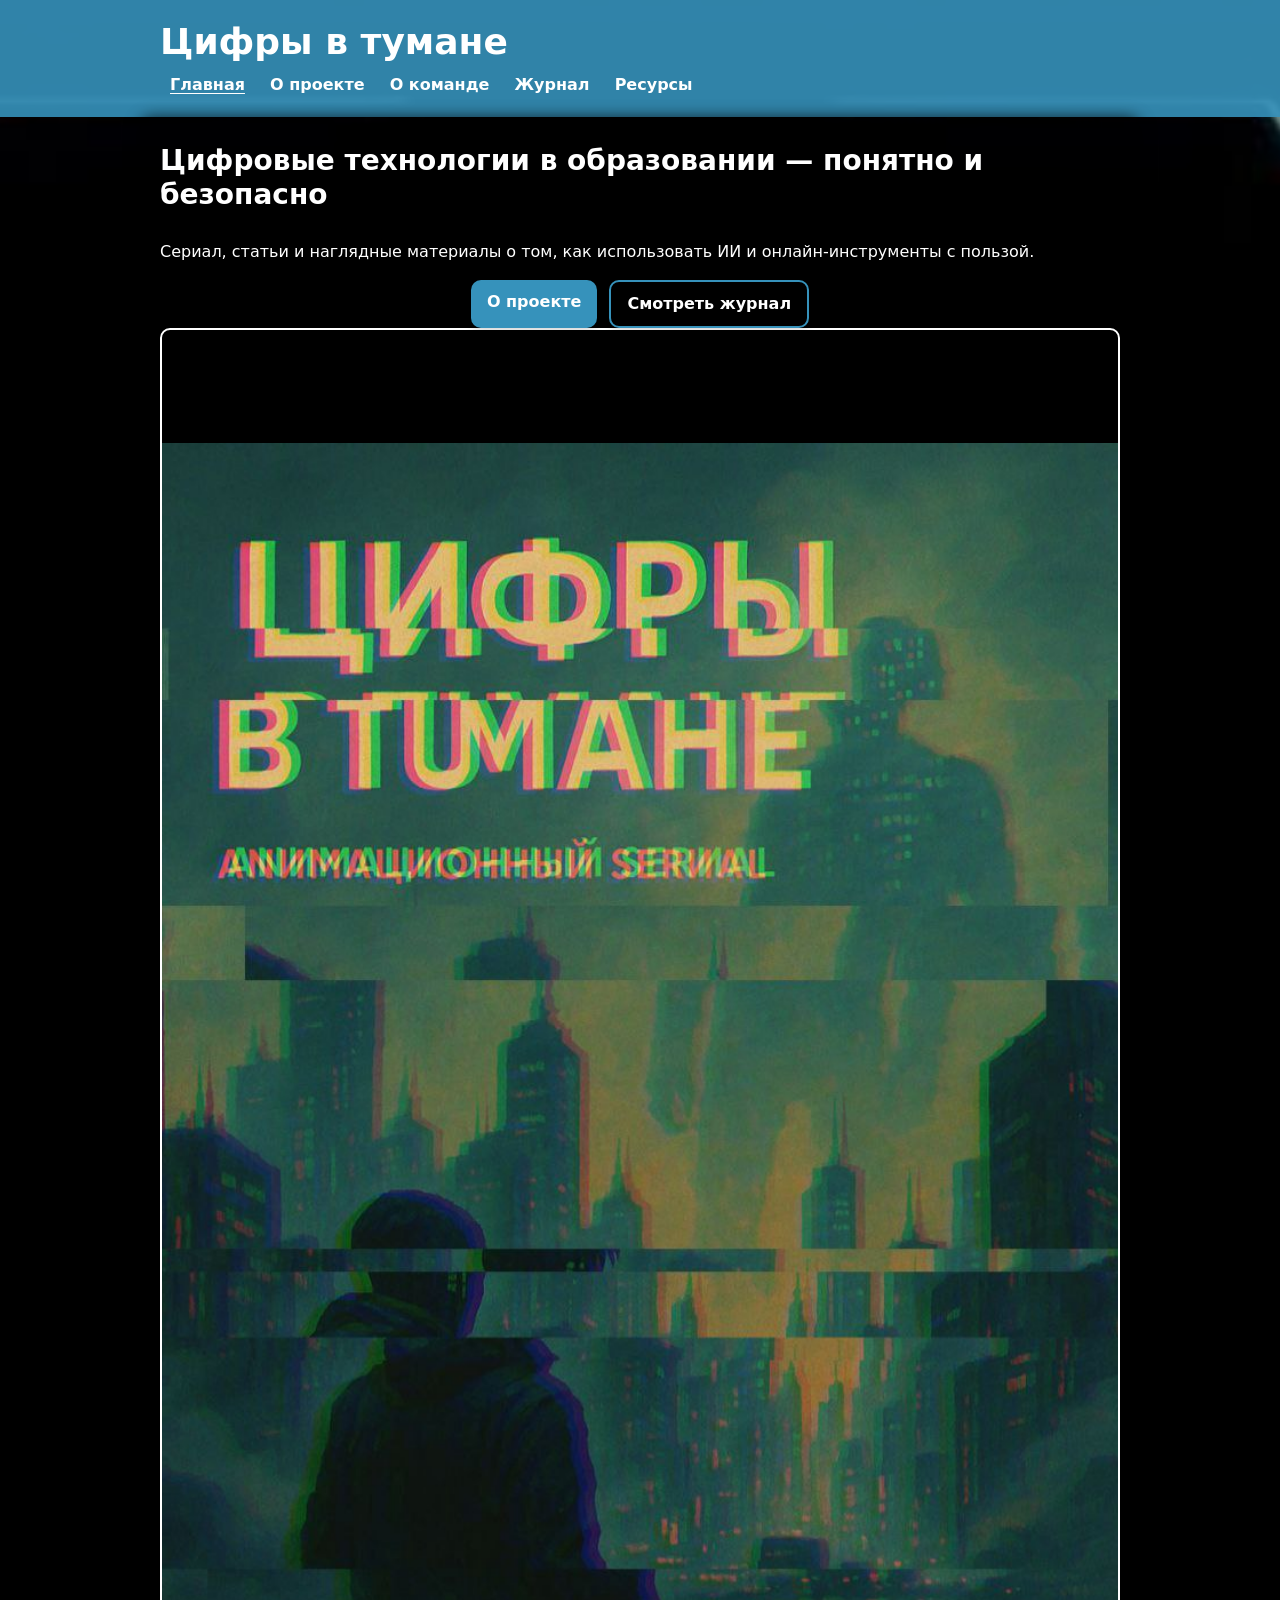
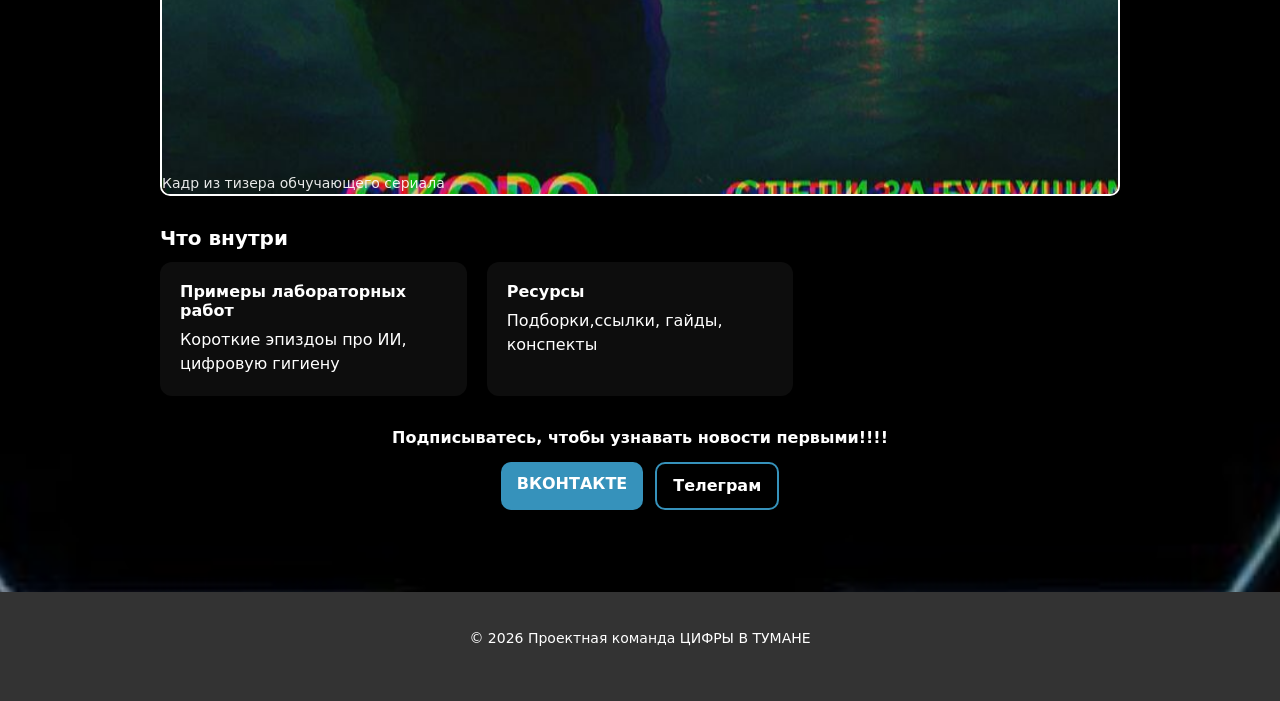
<file: site/index.html>
<!DOCTYPE html>
<html lang="ru">
<head>
  <meta charset="UTF-8">
  <meta name="viewport" content="width=device-width, initial-scale=1">
  <title>Главная цель - Цифры в тумане</title>
  <meta name="description" content="Проект о том как цифровые технологии меняют образование">
  <link rel="stylesheet" href="styles.css">
  <link rel="icon" href="images/иконка1.ico" type="image/x-icon">
  <link rel="shortcut icon" href="images/иконка1.ico" type="image/x-icon">
</head>
<body class="page">
  <a class="skip-link" href="#content">Перейти к содержанию</a>

  <header class="site-header">
    <div class="container">
      <h1 class="site-title">Цифры в тумане</h1>
      <nav class="site-nav" aria-label="Главная навигация">
        <a href="index.html" aria-current="page">Главная</a>
        <a href="about.html">О проекте</a>
        <a href="team.html">О команде</a>
        <a href="journal.html">Журнал</a>
        <a href="resources.html">Ресурсы</a>
      </nav>
    </div>
  </header>

  <main id="content" class="content container">
    <section class="section hero">
      <div class="hero_inner">
        <h2 data-parallax="0.08">Цифровые технологии в образовании — понятно и безопасно</h2>
        <p class="hero__subtitle">Сериал, статьи и наглядные материалы о том, как использовать ИИ и онлайн-инструменты с пользой.</p>
        <div class="actions">
          <a class="btn" href="about.html">О проекте</a>
          <a class="btn btn--outline" href="journal.html">Смотреть журнал</a>
        </div>
        <figure class="hero_figure">
          <div class="parallax-wrap" data-parallax="0.16" data-parallax-scale="1.02">
            <img src="images/Постер к мульту.jpg" alt="Постер проекта: иллюстрация цифрового обучения" width="600" height="630">
          </div>
          <figcaption>Кадр из тизера обчучающего сериала</figcaption>
        </figure>
      </div>
    </section>

    <section class="section">
      <h3>Что внутри</h3>
      <div class="cards">
        <article class="card">
          <h4 class="card__title">Примеры лабораторных работ</h4>
          <p class="card__text">Короткие эпиздоы про ИИ, цифровую гигиену</p>
        </article>
        <article class="card">
          <h4 class="card__title">Ресурсы</h4>
          <p class="card__text">Подборки,ссылки, гайды, конспекты</p>
        </article>
      </div>
    </section>

    <section class="section section--center">
      <p class="cta">Подписыватесь, чтобы узнавать новости первыми!!!!</p>
      <div class="actions">
        <a class="btn" href="https://vk.com/smokednumbers" target="_blank" rel="noopener">ВКОНТАКТЕ</a>
        <a class="btn btn--outline" href="https://t.me/smokednumbers" target="_blank" rel="noopener">Телеграм</a>
      </div>
    </section>
  </main>

  <footer class="site-footer">
    <div class="container">
      <p>© <span id="year"></span> Проектная команда ЦИФРЫ В ТУМАНЕ</p>
    </div>
  </footer>

  <script src="Animation.js" defer></script>
  <script>document.getElementById('year').textContent=new Date().getFullYear();</script>
</body>
</html>
</file>
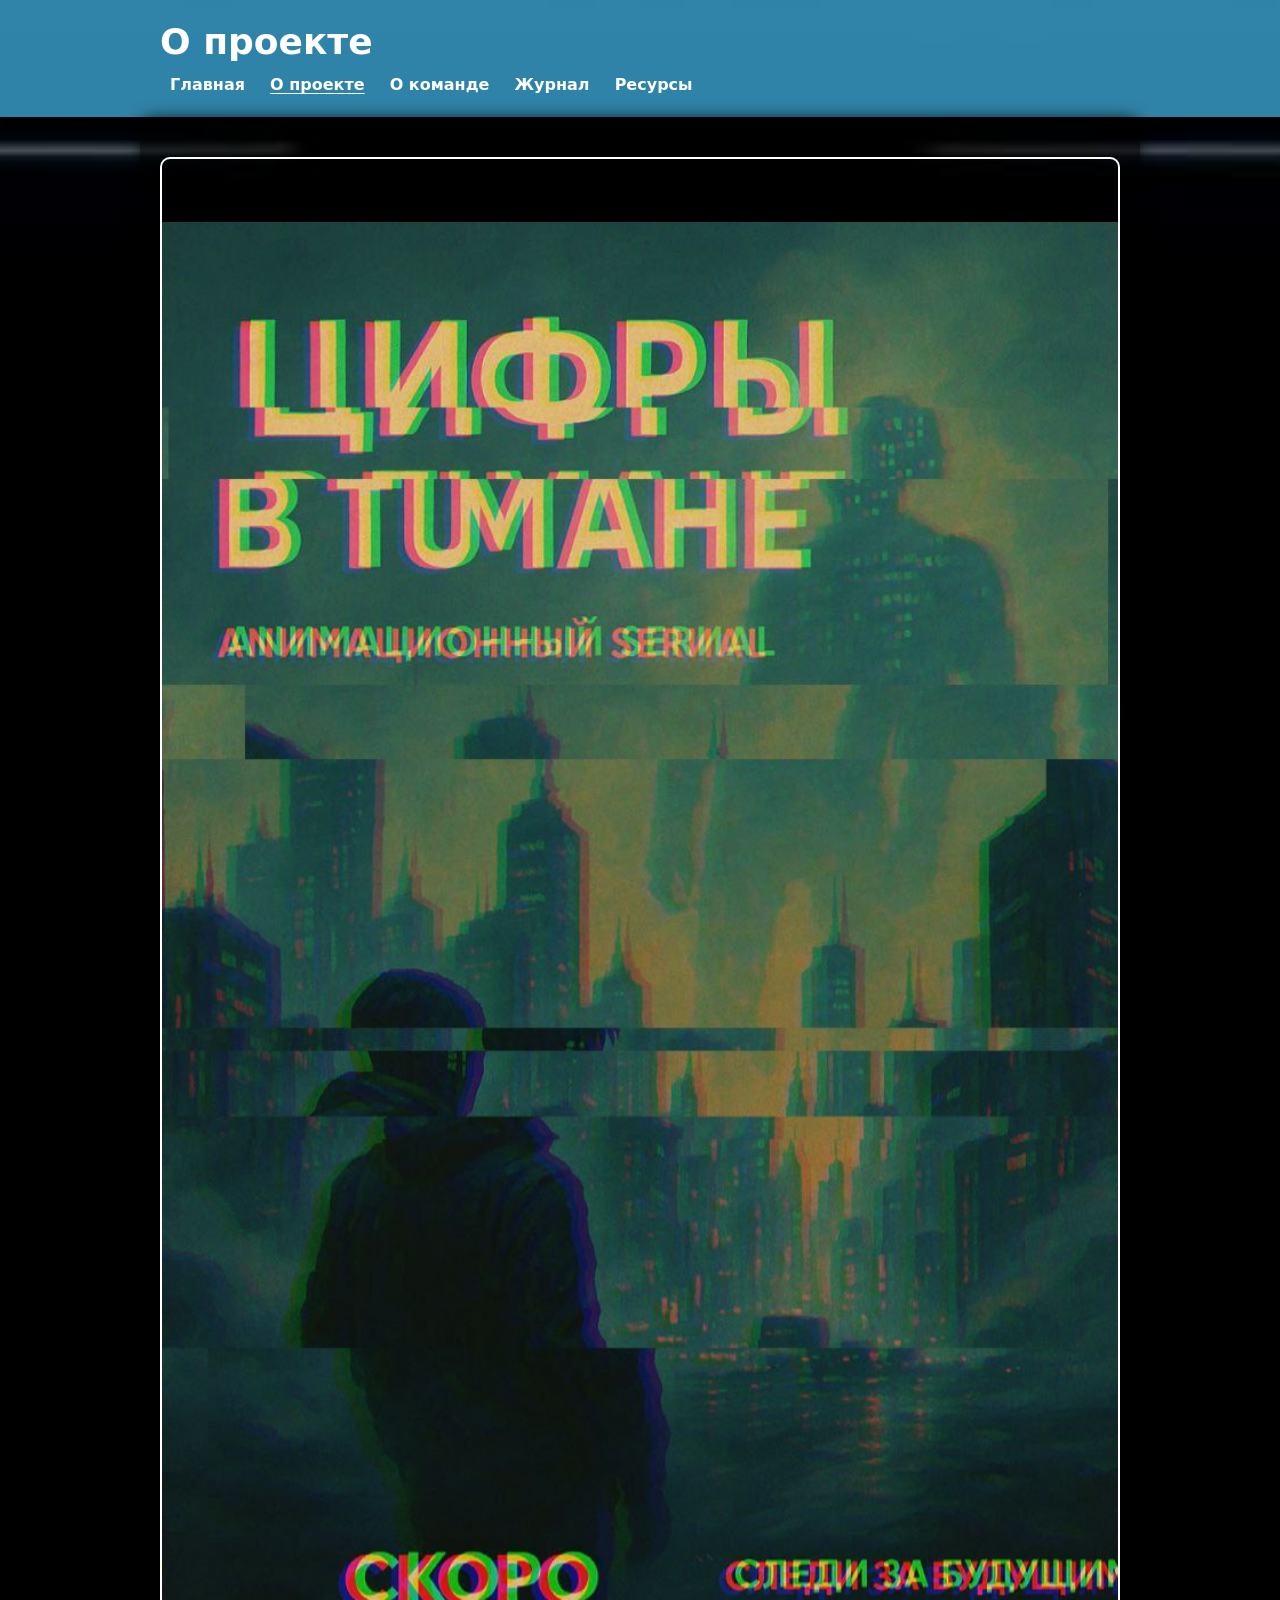
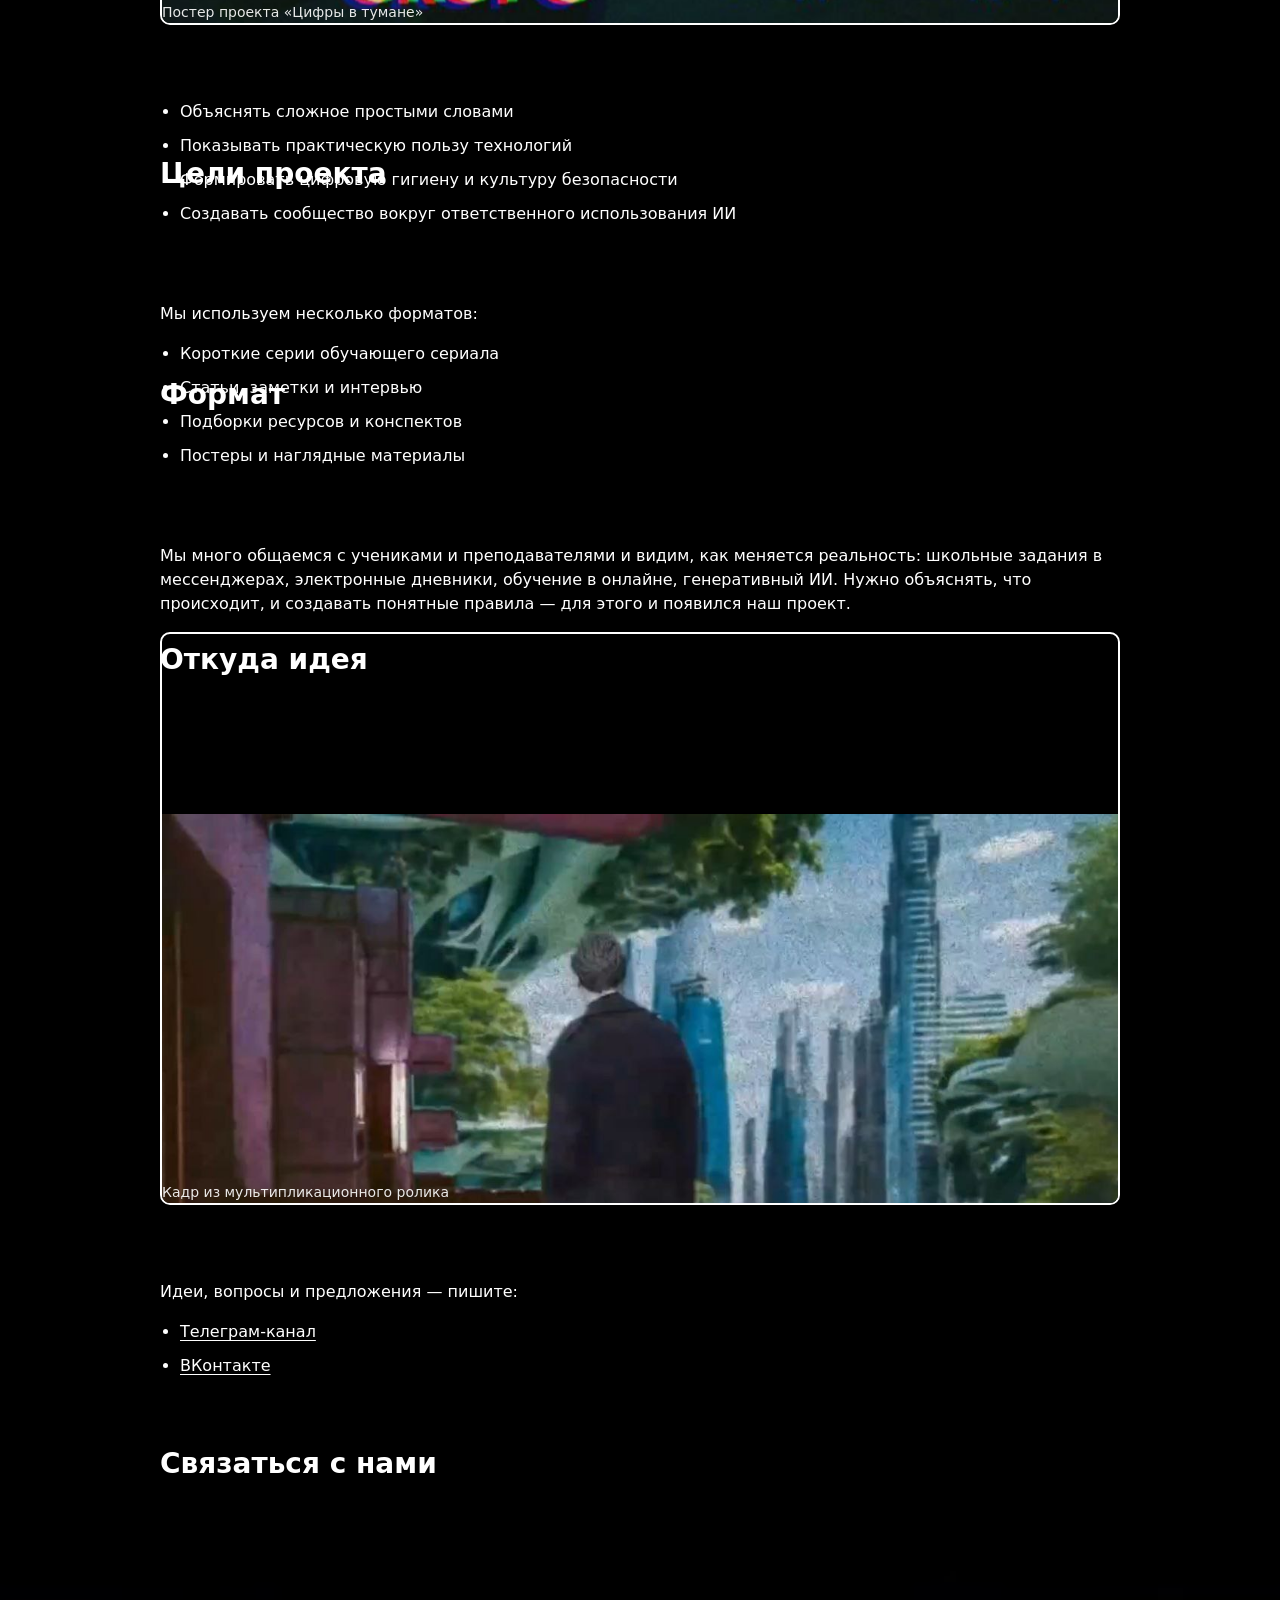
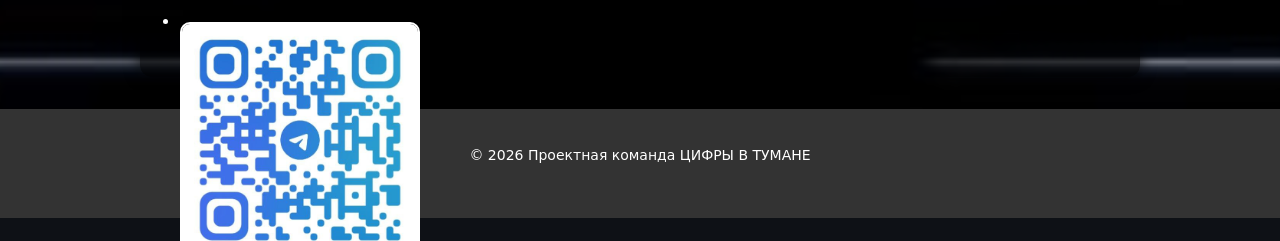
<file: site/about.html>
<!DOCTYPE html>
<html lang="ru">
<head>
  <meta charset="UTF-8">
  <meta name="viewport" content="width=device-width, initial-scale=1">
  <title>О проекте — Цифры в тумане</title>
  <meta name="description" content="Проект «Цифры в тумане» — о том, как цифровые технологии меняют образование, и как мы делаем обучающий сериал">
  <link rel="stylesheet" href="styles.css">
  <link rel="icon" href="images/иконка1.ico" type="image/x-icon">
  <link rel="shortcut icon" href="images/иконка1.ico" type="image/x-icon">
</head>
<body class="page">
  <a class="skip-link" href="#content">Перейти к содержанию</a>

  <header class="site-header">
    <div class="container">
      <h1 class="site-title">О проекте</h1>
      <nav class="site-nav" aria-label="Главная навигация">
        <a href="index.html">Главная</a>
        <a href="about.html" aria-current="page">О проекте</a>
        <a href="team.html">О команде</a>
        <a href="journal.html">Журнал</a>
        <a href="resources.html">Ресурсы</a>
      </nav>
    </div>
  </header>

  <main id="content" class="content container">
    <section class="section hero">
      <figure class="hero_figure">
        <div class="parallax-wrap" data-parallax="0.16" data-parallax-scale="1.02">
          <img src="images/Постер к мульту.jpg" alt="Постер проекта «Цифры в тумане»" width="500" height="630" loading="eager">
        </div>
        <figcaption>Постер проекта «Цифры в тумане»</figcaption>
      </figure>
    </section>

    <section class="section goals">
      <h2 data-parallax="0.08">Цели проекта</h2>
      <ul class="list">
        <li>Объяснять сложное простыми словами</li>
        <li>Показывать практическую пользу технологий</li>
        <li>Формировать цифровую гигиену и культуру безопасности</li>
        <li>Создавать сообщество вокруг ответственного использования ИИ</li>
      </ul>
    </section>

    <section class="section format">
      <h2 data-parallax="0.08">Формат</h2>
      <p>Мы используем несколько форматов:</p>
      <ul class="list">
        <li>Короткие серии обучающего сериала</li>
        <li>Статьи, заметки и интервью</li>
        <li>Подборки ресурсов и конспектов</li>
        <li>Постеры и наглядные материалы</li>
      </ul>
    </section>

    <section class="section story">
      <h2 data-parallax="0.08">Откуда идея</h2>
      <p>Мы много общаемся с учениками и преподавателями и видим, как меняется реальность: школьные задания в мессенджерах, электронные дневники, обучение в онлайне, генеративный ИИ. Нужно объяснять, что происходит, и создавать понятные правила — для этого и появился наш проект.</p>
      <figure class="figure">
        <div class="parallax-wrap" data-parallax="0.08" data-parallax-scale="1.01">
          <img src="images/кадр из мульта.jpg" alt="Кадр из мультфильма" loading="lazy" width="1200" height="700">
        </div>
        <figcaption>Кадр из мультипликационного ролика</figcaption>
      </figure>
    </section>

    <section class="section contact">
      <h2 data-parallax="0.08">Связаться с нами</h2>
      <p>Идеи, вопросы и предложения — пишите:</p>
      <ul class="contacts">
        <li><a href="https://t.me/smokednumbers" target="_blank" rel="noopener">Телеграм-канал</a></li>
        <li><a href="https://vk.com/smokednumbers" target="_blank" rel="noopener">ВКонтакте</a></li>
        <li>
          <a class="qr" href="https://t.me/smokednumbers" target="_blank" rel="noopener">
            <div class="parallax-wrap" data-parallax="0.08" data-parallax-scale="1.0">
              <img src="images/телега.jpg" alt="QR на Телеграм" width="240" height="240" loading="lazy">
            </div>
          </a>
        </li>
      </ul>
    </section>
  </main>

  <footer class="site-footer">
    <div class="container">
      <p>© <span id="year"></span> Проектная команда ЦИФРЫ В ТУМАНЕ</p>
    </div>
  </footer>

  <script src="Animation.js" defer></script>
  <script>document.getElementById('year').textContent=new Date().getFullYear();</script>
</body>
</html>
</file>
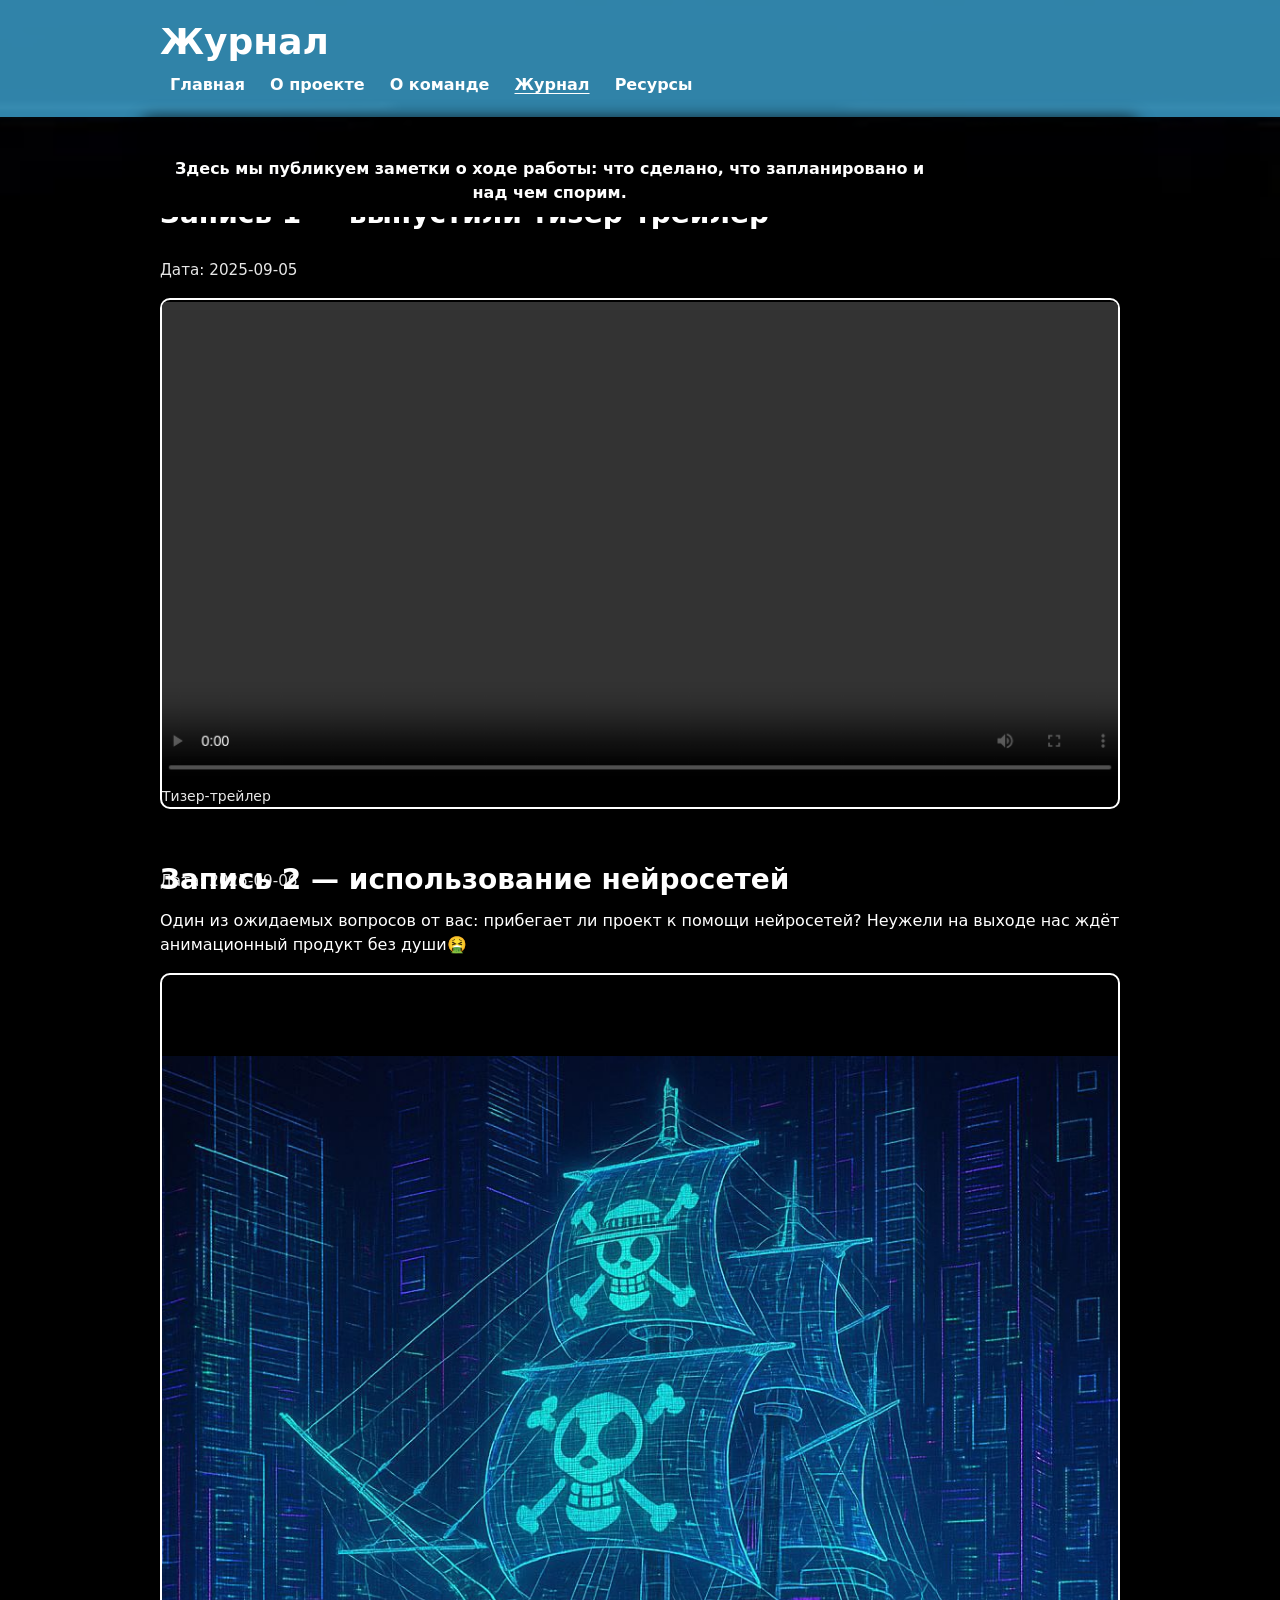
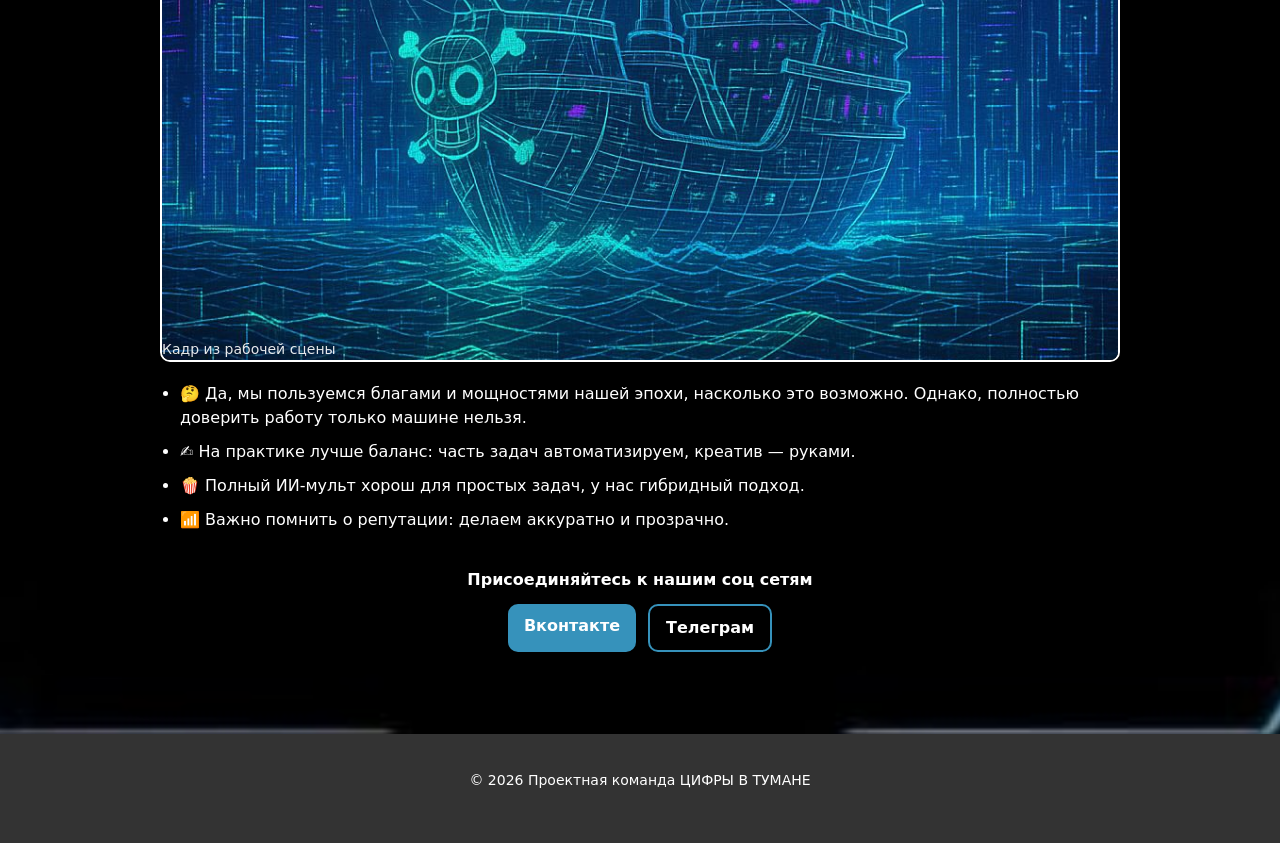
<file: site/journal.html>
<!DOCTYPE html>
<html lang="ru">
<head>
  <meta charset="UTF-8">
  <meta name="viewport" content="width=device-width, initial-scale=1">
  <title>Журнал работы проекта</title>
  <meta name="description" content="Журнал прогресса проекта">
  <link rel="stylesheet" href="styles.css">
  <link rel="icon" href="images/иконка1.ico" type="image/x-icon">
  <link rel="shortcut icon" href="images/иконка1.ico" type="image/x-icon">
</head>
<body class="page">
  <a class="skip-link" href="#content">Перейти к содержанию</a>

  <header class="site-header">
    <div class="container">
      <h1 class="site-title">Журнал</h1>
      <nav class="site-nav" aria-label="Главная навигация">
        <a href="index.html">Главная</a>
        <a href="about.html">О проекте</a>
        <a href="team.html">О команде</a>
        <a href="journal.html" aria-current="page">Журнал</a>
        <a href="resources.html">Ресурсы</a>
      </nav>
    </div>
  </header>

  <main id="content" class="content container">
    <section class="section">
      <p class="cta" style="max-width: 70ch">
        Здесь мы публикуем заметки о ходе работы: что сделано, что запланировано и над чем спорим.
      </p>

      <article class="post">
        <header class="post__header">
          <h2 data-parallax="0.08" class="post__title">Запись 1 — выпустили тизер-трейлер</h2>
          <p class="post__meta">Дата: 2025-09-05</p>
        </header>
        <figure class="figure">
          <div class="parallax-wrap" data-parallax="0.08" data-parallax-scale="1.02">
            <video width="900" height="600" controls preload="metadata" style="display:block;width:100%;height:auto">
              <source src="images/Тизер.mp4" type="video/mp4">
            </video>
          </div>
          <figcaption>Тизер-трейлер</figcaption>
        </figure>
      </article>

      <article class="post">
        <header class="post__header">
          <h2 data-parallax="0.08" class="post__title">Запись 2 — использование нейросетей</h2>
          <p class="post__meta">Дата: 2025-09-06</p>
        </header>
        <p>
          Один из ожидаемых вопросов от вас: прибегает ли проект к помощи нейросетей? Неужели на выходе нас ждёт анимационный продукт без души🤮
        </p>
        <figure class="figure">
          <div class="parallax-wrap" data-parallax="0.08" data-parallax-scale="1.01">
            <img src="images/пост2.jpg" alt="пост2" loading="lazy" width="1200" height="700">
          </div>
          <figcaption>Кадр из рабочей сцены</figcaption>
        </figure>
        <ul>
          <li>🤔 Да, мы пользуемся благами и мощностями нашей эпохи, насколько это возможно. Однако, полностью доверить работу только машине нельзя.</li>
          <li>✍️ На практике лучше баланс: часть задач автоматизируем, креатив — руками.</li>
          <li>🍿 Полный ИИ-мульт хорош для простых задач, у нас гибридный подход.</li>
          <li>📶 Важно помнить о репутации: делаем аккуратно и прозрачно.</li>
        </ul>
      </article>

      <section class="section cta-section">
        <p class="cta">Присоединяйтесь к нашим соц сетям</p>
        <div class="actions">
          <a class="btn" href="https://vk.com/smokednumbers" target="_blank" rel="noopener">Вконтакте</a>
          <a class="btn btn--outline" href="https://t.me/smokednumbers" target="_blank" rel="noopener">Телеграм</a>
        </div>
      </section>
    </section>
  </main>

  <footer class="site-footer">
    <div class="container">
      <p>© <span id="year"></span> Проектная команда ЦИФРЫ В ТУМАНЕ</p>
    </div>
  </footer>

  <script src="Animation.js" defer></script>
  <script>document.getElementById('year').textContent = new Date().getFullYear();</script>
</body>
</html>
</file>
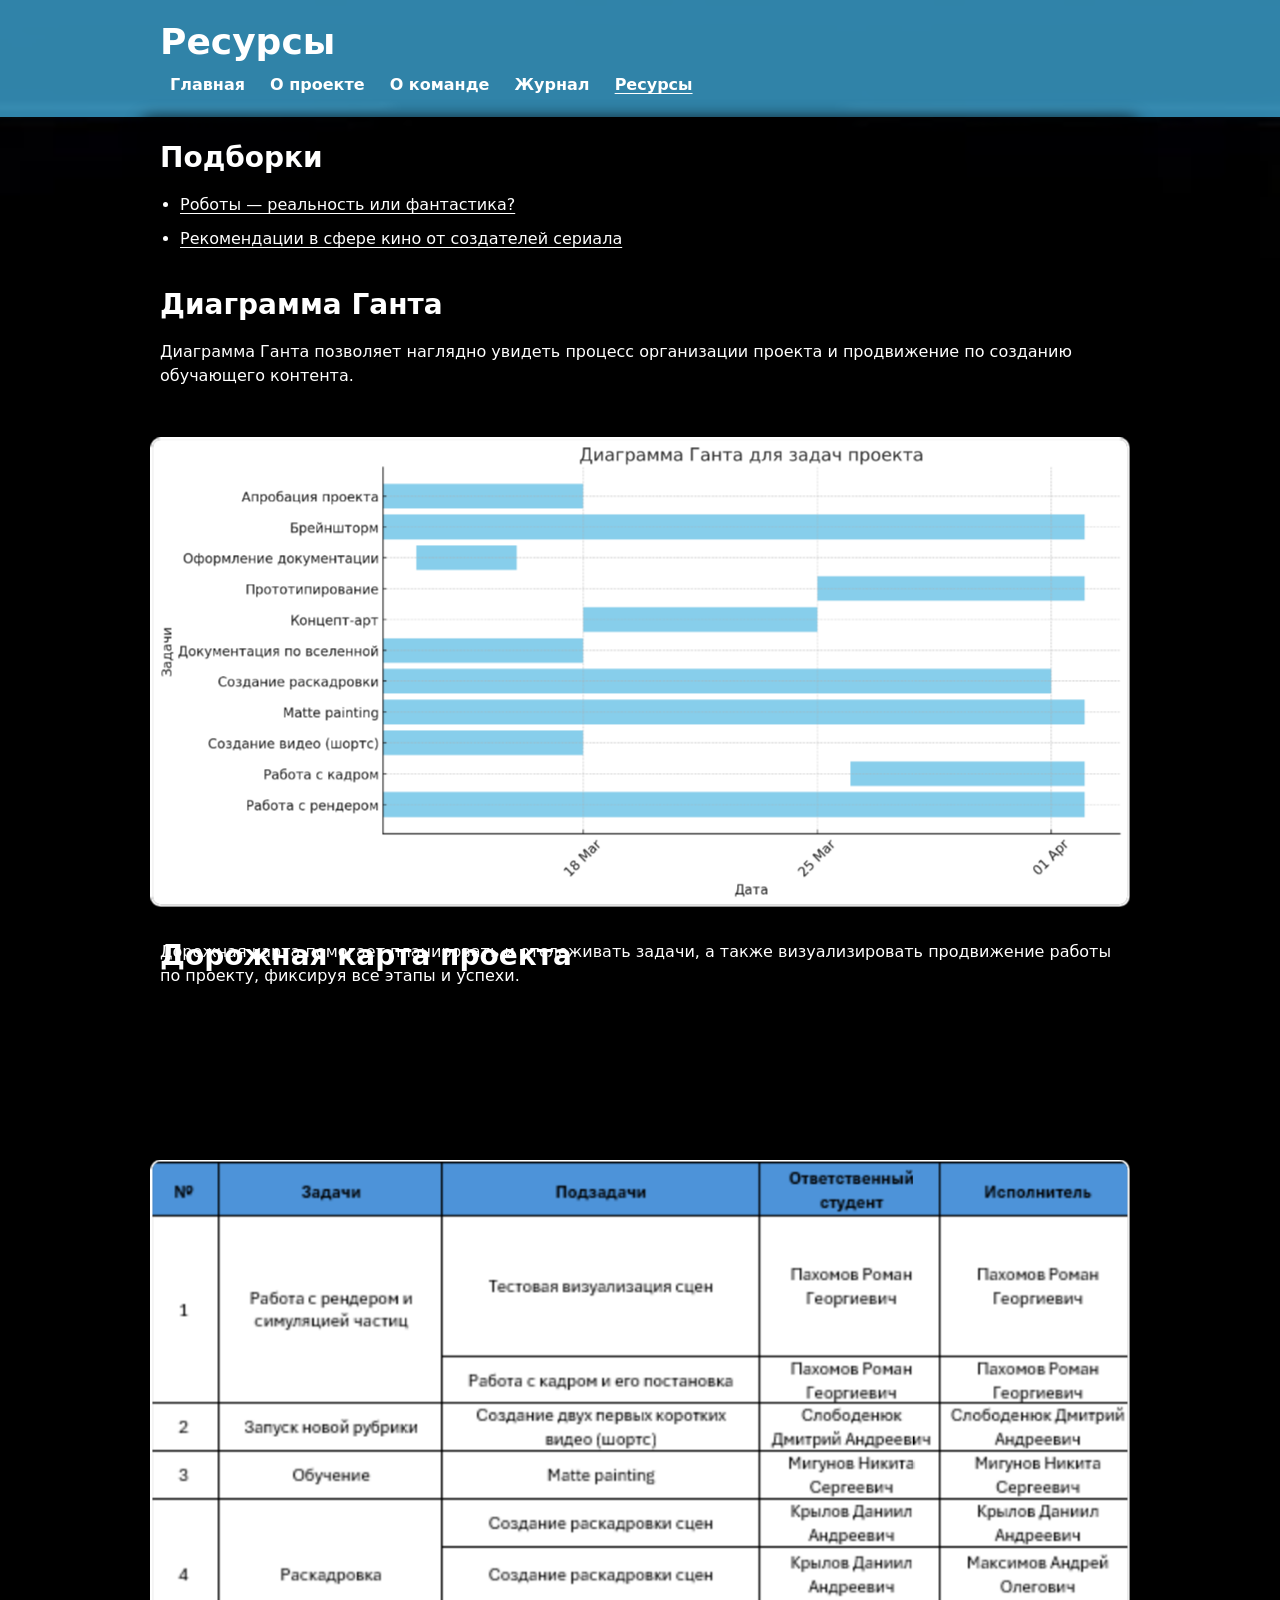
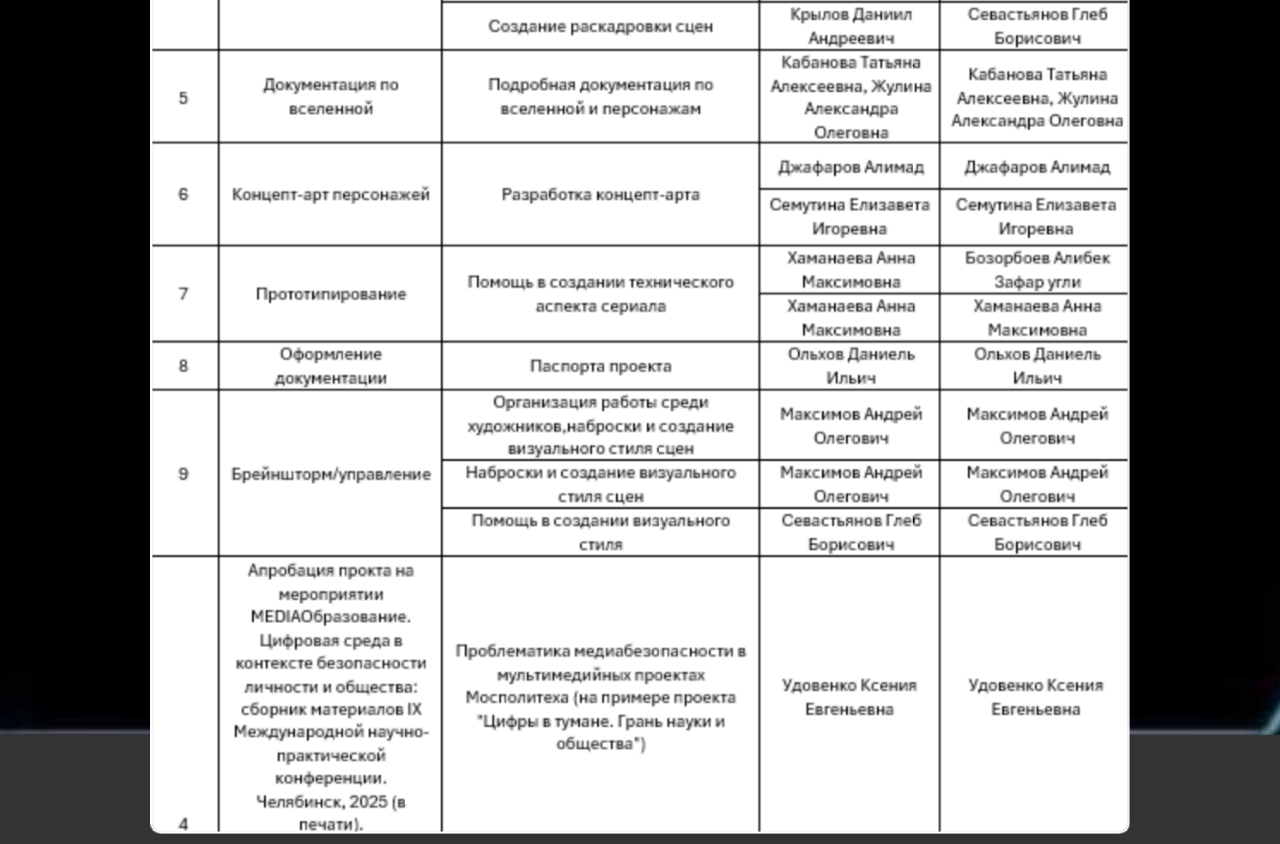
<file: site/resources.html>
<!DOCTYPE html>
<html lang="ru">
    <head>
        <meta charset="UTF-8">
        <meta name="viewport" content="width=device-width, initial-scale=1">
        <title>Ресурсы проекта "Цифры в тумане"</title>
        <meta name="description" content="Проект «Цифры в тумане» — о том, как цифровые технологии меняют образование, и как мы делаем обучающий сериал">
        <link rel="stylesheet" href="styles.css">
        <link rel="icon" href="images/иконка1.ico" type="image/x-icon">
        <link rel="shortcut icon" href="images/иконка1.ico" type="image/x-icon">
    </head>
    <body class="page">
        <a class="skip-link" href="#content">Перейти к содержанию</a>

        <header class="site-header">
            <div class="container">
                <h1 class="site-title">Ресурсы</h1>
                <nav class="site-nav" aria-label="Главная навигация">
                    <a href="index.html">Главная</a>
                    <a href="about.html">О проекте</a>
                    <a href="team.html">О команде</a>
                    <a href="journal.html">Журнал</a>
                    <a href="resources.html" aria-current="page">Ресурсы</a>
                </nav>
            </div>
        </header>

        <main id="content" class="content container">
            <section class="section">
                <h2 data-parallax="0.08">Подборки</h2>
                <ul class="list" data-parallax="0.08">
                    <li><a href="https://t.me/smokednumbers/13" target="_blank" rel="noopener">Роботы — реальность или фантастика?</a></li>
                    <li><a href="https://vk.com/wall-227454792_4" target="_blank" rel="noopener">Рекомендации в сфере кино от создателей сериала</a></li>
                </ul>
            </section>

            <section class="section">
                <h2 data-parallax="0.08">Диаграмма Ганта</h2>
                <p>Диаграмма Ганта позволяет наглядно увидеть процесс организации проекта и продвижение по созданию обучающего контента.</p>
                <div class="image-container" data-parallax="0.12" data-parallax-scale="1.02">
                    <img src="images/диаграмма ганта.png" alt="Диаграмма Ганта" loading="lazy">
                </div>
            </section>

            <section class="section">
                <h2 data-parallax="0.08">Дорожная карта проекта</h2>
                <p>Дорожная карта помогает планировать и отслеживать задачи, а также визуализировать продвижение работы по проекту, фиксируя все этапы и успехи.</p>
                <div class="image-container" data-parallax="0.12" data-parallax-scale="1.02">
                    <img src="images/дорожная карта.png" alt="Дорожная карта проекта" loading="lazy">
                </div>
            </section>
        </main>

        <footer class="site-footer">
            <div class="container">
                <p>© <span id="year"></span> Проектная команда ЦИФРЫ В ТУМАНЕ</p>
            </div>
        </footer>

        <script src="Animation.js" defer></script>
        <script>
          document.getElementById('year').textContent = new Date().getFullYear();
        </script>
    </body>
</html>
</file>
<file: site/styles.css>
:root{
  --brand:#3692bb;
  --brand-600:#2f7fa1;
  --accent:#5eead4;
  --text:#ffffff;
  --muted:#d6d6d6;
  --bg:#0e1116;
  --surface:rgba(255,255,255,.05);
  --overlay:rgba(0,0,0,.6);

  --radius:12px;
  --shadow-1:0 2px 6px rgba(0,0,0,.25);
  --shadow-2:0 8px 24px rgba(0,0,0,.35);

  --container:1000px;
  --leading:1.5;
  --fs-14:.875rem;
  --fs-16:1rem;
  --fs-20:1.25rem;
  --fs-24:1.5rem;
  --fs-32:2rem;

  --space-1:4px;
  --space-2:8px;
  --space-3:12px;
  --space-4:16px;
  --space-5:20px;
  --space-6:24px;
  --space-8:32px;
  --space-10:40px;

  --focus:2px solid #ffffff;
}

@media (min-width:768px){
  :root{
    --fs-24:1.75rem;
    --fs-32:2.25rem;
  }
}

:root{color-scheme:dark;}

*,
*::before,
*::after{box-sizing:border-box;}

html{
  -webkit-text-size-adjust:100%;
  text-size-adjust:100%;
  scroll-behavior:smooth;
}

body.page{
  margin:0;
  font-family:system-ui,-apple-system,"Segoe UI",Roboto,Arial,"Noto Sans","Liberation Sans",sans-serif;
  line-height:var(--leading);
  color:var(--text);
  background:var(--bg);
  background-image:image-set(
    url("images/Фон1.jpg") 1x,
    url("images/Фон2.jpg") 2x
  );
  background-position:center;
  background-size:cover;
  background-repeat:no-repeat;
  min-height:100vh;
}

body{
  -webkit-font-smoothing:antialiased;
  -moz-osx-font-smoothing:grayscale;
}

h1,h2,h3,h4,h5,h6{
  margin:var(--space-6) 0 var(--space-3);
  line-height:1.2;
}

h1{font-size:var(--fs-32);}
h2{font-size:var(--fs-24);}
h3{font-size:var(--fs-20);}

p{margin:0 0 var(--space-4);}

ul,ol{
  margin:0 0 var(--space-4);
  padding-left:20px;
}

li{margin-bottom:var(--space-2);}

a{
  color:var(--text);
  text-underline-offset:3px;
}
a:hover{text-decoration:underline;}
a:focus-visible{
  outline:var(--focus);
  outline-offset:2px;
  border-radius:6px;
}

img{
  max-width:100%;
  height:auto;
  display:block;
  border-radius:10px;
  border:2px solid #fff;
}

figure{margin:0 0 var(--space-5);}

figcaption{
  font-size:var(--fs-14);
  opacity:.9;
  margin-top:var(--space-2);
}

.skip-link{
  position:absolute;
  left:-9999px;
  top:0;
}
.skip-link:focus{
  left:12px;
  top:12px;
  background:#000;
  color:#fff;
  padding:8px 12px;
  border-radius:8px;
  outline:none;
  z-index:1000;
}

.container{
  max-width:var(--container);
  margin-inline:auto;
  padding:20px;
}

.site-header{
  background:color-mix(in srgb,var(--brand) 90%,transparent);
}

.site-title{margin:0 0 10px 0;}

.site-nav a{
  margin:0 10px;
  color:var(--text);
  text-decoration:none;
  font-weight:700;
}
.site-nav a:hover{text-decoration:underline;}
.site-nav a[aria-current="page"]{text-decoration:underline;}

.content{
  background:var(--overlay);
  border-radius:var(--radius);
  box-shadow:0 0 15px rgba(0,0,0,.7);
}

.section{margin:20px 0 30px;}
.section--center{text-align:center;}

ul{padding-left:20px;}
ul li{margin-bottom:10px;}

.cta{
  text-align:center;
  font-weight:700;
  margin-bottom:12px;
}

.gallery{
  display:flex;
  gap:30px;
  justify-content:center;
  align-items:start;
  flex-wrap:wrap;
  margin:20px auto;
}
.gallery__item{width:min(100%,320px);}

.parallax-wrap{will-change:transform;display:block;}
.hero__figure,
.hero_figure,
.figure,
.image-container{
  border:2px solid #fff;
  border-radius:10px;
  overflow:hidden;
}
.hero__figure img,
.hero_figure img,
.figure img,
.image-container img,
.figure video{
  border:0;
  border-radius:0;
  display:block;
  width:100%;
  height:auto;
}

.actions,
.action{
  display:flex;
  gap:12px;
  justify-content:center;
  flex-wrap:wrap;
}

.btn{
  display:inline-block;
  padding:10px 16px;
  background:var(--brand);
  color:#fff;
  text-decoration:none;
  border-radius:10px;
  font-weight:700;
  box-shadow:0 2px 8px rgba(0,0,0,.2);
  transition:filter .2s ease;
}
.btn:hover,
.btn-hover{filter:brightness(1.06);}
.btn--outline,
.btn.btn-outline{background:transparent;border:2px solid var(--brand);}
.btn-ghost{background:transparent;border:1px dashed rgba(255,255,255,.5);}
.btn--sm{padding:10px 6px;border-radius:8px;font-weight:600;}
.btn--lg{padding:14px 20px;border-radius:12px;}

.card{
  background:var(--surface);
  border-radius:var(--radius);
  padding:var(--space-5);
  box-shadow:var(--shadow-1);
  transition:transform .2s ease,box-shadow .2s ease;
}
.card:hover{transform:translateY(-2px);box-shadow:var(--shadow-2);}
.card__title{margin:0 0 var(--space-2);}
.card__text{margin:0;}

.cards{
  display:grid;
  gap:var(--space-5);
  grid-template-columns:1fr;
}
@media (min-width:720px){.cards{grid-template-columns:repeat(2,1fr);}}
@media (min-width:1024px){.cards{grid-template-columns:repeat(3,1fr);}}

.post{overflow:hidden;scroll-margin-top:80px;}
.post__title{margin:0 0 var(--space-2);}
.post__meta{margin:0 0 var(--space-4);opacity:.9;font-size:.95rem;}
.post__media{margin:var(--space-4) 0 var(--space-3);}
.post__media img{display:block;width:100%;height:auto;}
.post__footer{margin-top:var(--space-3);}

.tags{
  display:flex;
  gap:var(--space-2);
  padding:0;
  list-style:none;
  border-radius:999px;
}
.tags li{
  font-size:.85rem;
  opacity:.95;
  background:rgba(255,255,255,.12);
  padding:4px 8px;
  border-radius:var(--radius);
}

.team{display:grid;gap:var(--space-4);grid-template-columns:1fr;}
@media (min-width:720px){.team{grid-template-columns:repeat(2,1fr);}}
@media (min-width:1024px){.team{grid-template-columns:repeat(3,1fr);}}

.member__name{margin:0 0 var(--space-2);font-size:var(--fs-20);}
.member__role,.member__contrib{margin:4px 0;}

.image-container{margin:var(--space-3) 0;}
.image-container img{display:block;max-width:100%;height:auto;}

.table{
  width:100%;
  border-collapse:collapse;
  background:var(--surface);
  border-radius:var(--radius);
  overflow:hidden;
}
.table th,.table td{
  padding:10px 12px;
  border-bottom:1px solid rgba(255,255,255,.12);
}
.table th{text-align:left;font-weight:700;}

.site-footer{
  text-align:center;
  margin-top:var(--space-8);
  padding:var(--space-4) 0;
  background-color:#333;
  color:#fff;
  font-size:var(--fs-14);
}

.text-center{text-align:center!important;}
.text-right{text-align:right!important;}
.muted{color:var(--muted)!important;}

.mt-0{margin-top:0!important;}
.mt-2{margin-top:var(--space-2)!important;}
.mt-4{margin-top:var(--space-4)!important;}
.mt-6{margin-top:var(--space-6)!important;}

.mb-0{margin-bottom:0!important;}
.mb-2{margin-bottom:var(--space-2)!important;}
.mb-4{margin-bottom:var(--space-4)!important;}
.mb-6{margin-bottom:var(--space-6)!important;}

.max-w-600{max-width:600px;}
.max-w-800{max-width:800px;}
.center{margin-left:auto;margin-right:auto;}

:target{outline:2px dashed rgba(255,255,255,.35);outline-offset:6px;}

@media (prefers-reduced-motion:reduce){
  *{
    animation-duration:.01ms!important;
    animation-iteration-count:1!important;
    transition-duration:.01ms!important;
  }
}

@media print{
  body{background:#fff!important;}
  .site-header,.site-footer,.site-nav,.actions,.action,.skip-link{display:none!important;}
  .content{background:#fff!important;box-shadow:none!important;}
  img{border:none!important;}
  a{color:#000!important;text-decoration:underline;}
}

.hero_figure img{width:100%;height:auto;display:block;}
.hero_inner{align-items:center;}
</file>
